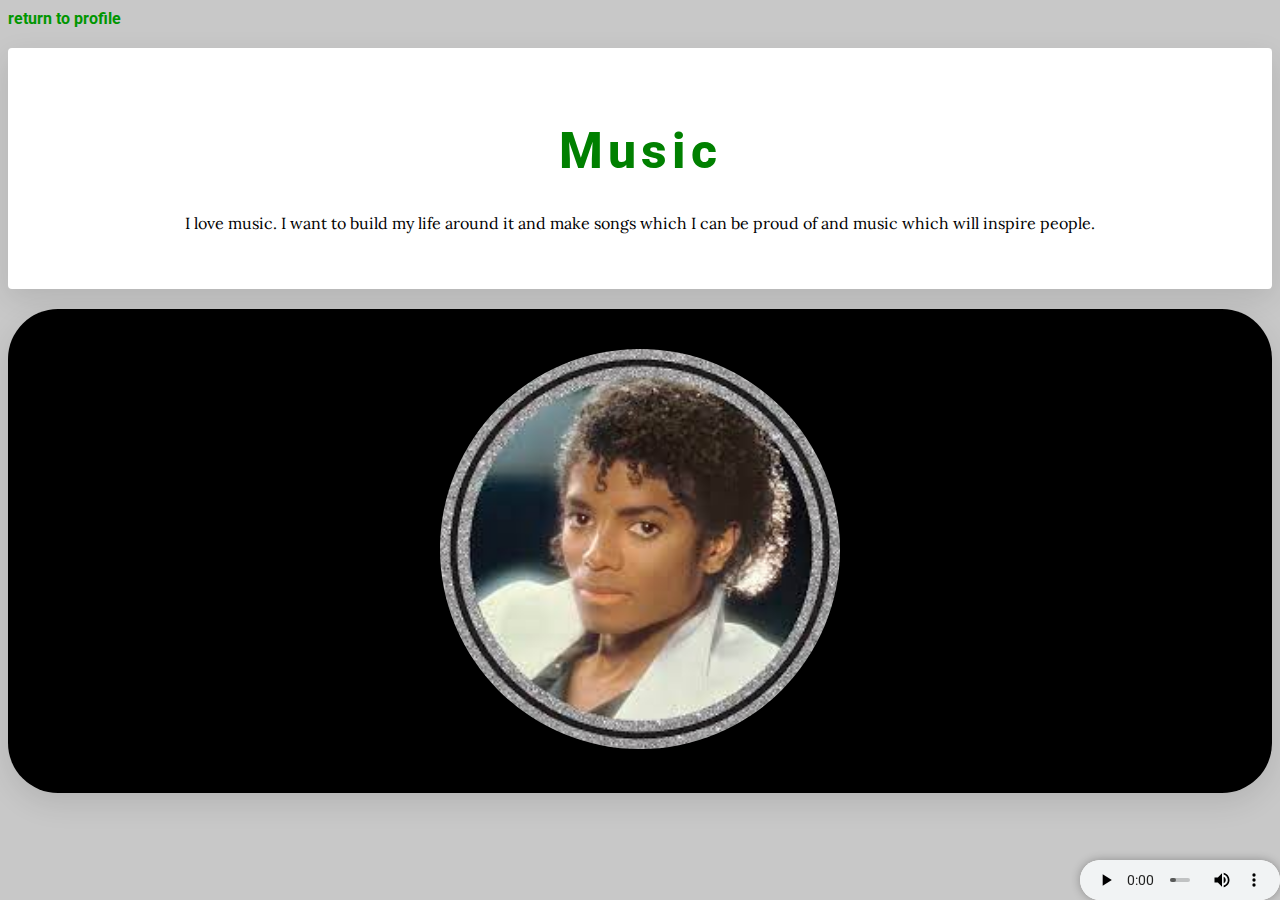
<file: page1.html>
<!DOCTYPE html>
<html>
<head>
	<meta charset="utf-8">
	<title>Music</title>
	<link rel="stylesheet" href="https://cdnjs.cloudflare.com/ajax/libs/font-awesome/6.2.1/css/all.min.css">
	<link rel="preconnect" href="https://fonts.googleapis.com">
	<link rel="preconnect" href="https://fonts.gstatic.com" crossorigin>
	<link href="https://fonts.googleapis.com/css2?family=Lora:wght@400;700&family=Roboto:wght@400;500;700;900&display=swap" rel="stylesheet">
	<link rel="stylesheet" href="style.css">
</head>
	<body>
		<nav>
			<li><a href="index.html">return to profile</a></li>
		</nav>
		<div class="card-white">
			<h1>Music</h1>
			<p>
			I love music. I want to build my life around it and make songs which I can be proud of and music which will inspire people.
			</p>
		</div>
		<div class="card-black">
			<img src="images/michael.jpg" class="img-circle" width= 400px alt="Michael Jackson">
		</div>
		<audio controls autoplay>
      		<source src="audio/tipiac.mp3" type="audio/mpeg">
      		Your browser does not support the audio element.
    	</audio>
	</body>
</html>
</file>
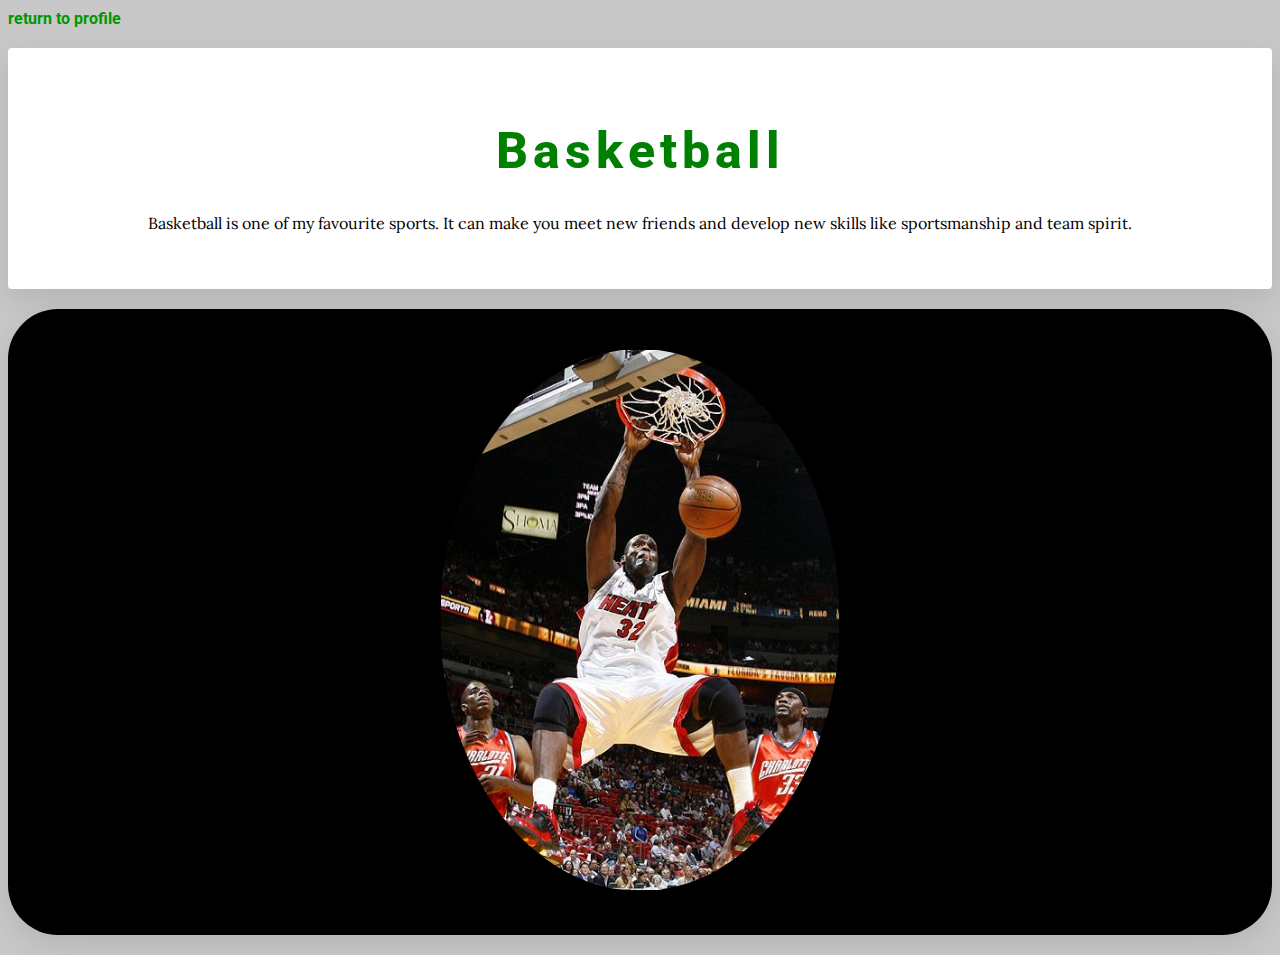
<file: page2.html>
<!DOCTYPE html>
<html>
<head>
	<meta charset="utf-8">
	<title>Basketball</title>
	<link rel="stylesheet" href="https://cdnjs.cloudflare.com/ajax/libs/font-awesome/6.2.1/css/all.min.css">
	<link rel="preconnect" href="https://fonts.googleapis.com">
	<link rel="preconnect" href="https://fonts.gstatic.com" crossorigin>
	<link href="https://fonts.googleapis.com/css2?family=Lora:wght@400;700&family=Roboto:wght@400;500;700;900&display=swap" rel="stylesheet">
	<link rel="stylesheet" href="style.css">
</head>
	<body>
		<nav>
			<li><a href="index.html">return to profile</a></li>
		</nav>
		<div class="card-white">
			<h1>Basketball</h1>
			<p>
			Basketball is one of my favourite sports. It can make you meet new friends and develop new skills like sportsmanship and team spirit.
			</p>
		</div>
		<div class="card-black">
			<img src="images/shaq.jpg" class="img-circle" width= 400px alt="Shaquille O'Neal">
		</div>
	</body>
</html>
</file>
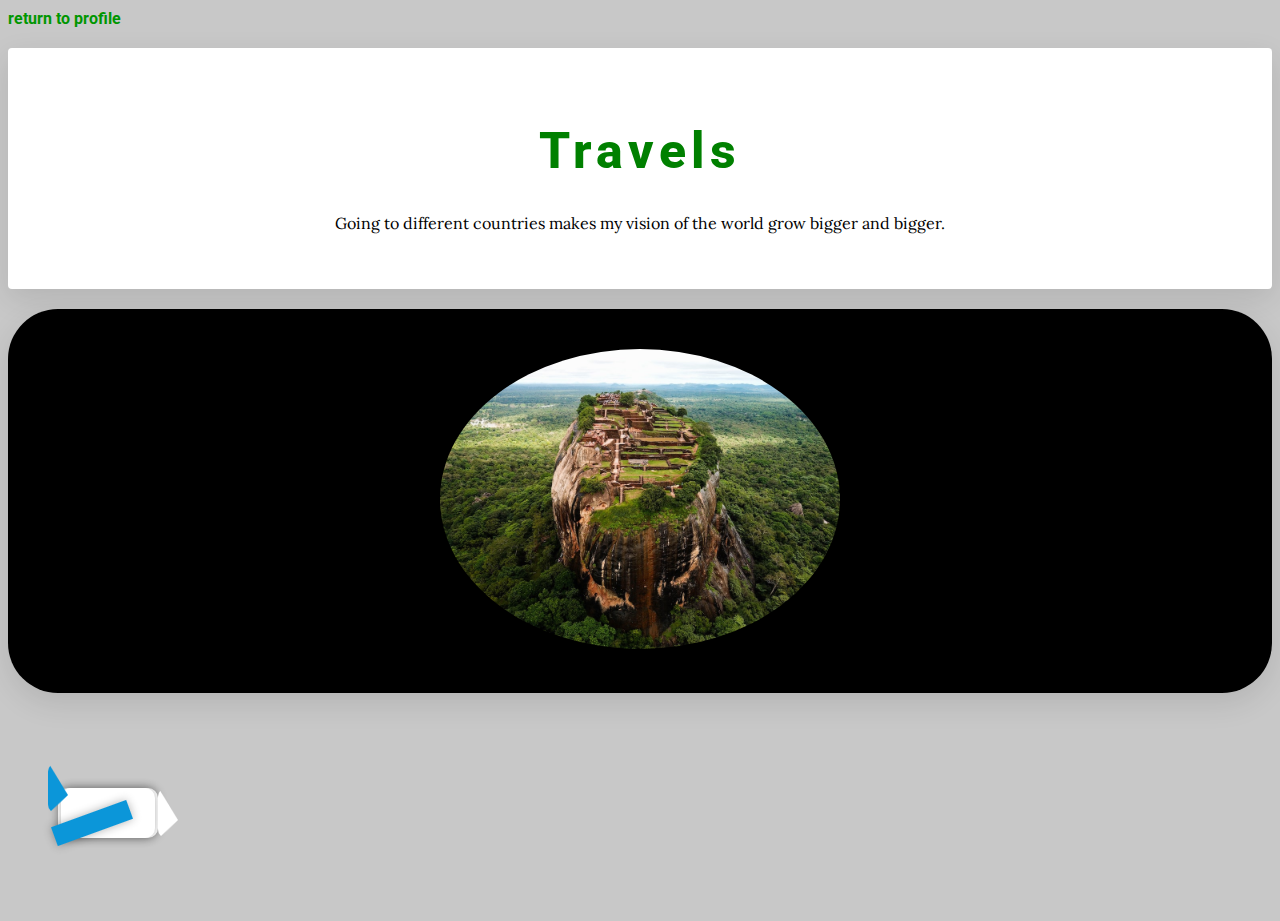
<file: page3.html>
<!DOCTYPE html>
<html>
<head>
	<meta charset="utf-8">
	<title>Travels</title>
	<link rel="stylesheet" href="https://cdnjs.cloudflare.com/ajax/libs/font-awesome/6.2.1/css/all.min.css">
	<link rel="preconnect" href="https://fonts.googleapis.com">
	<link rel="preconnect" href="https://fonts.gstatic.com" crossorigin>
	<link href="https://fonts.googleapis.com/css2?family=Lora:wght@400;700&family=Roboto:wght@400;500;700;900&display=swap" rel="stylesheet">
	<link rel="stylesheet" href="style.css">
</head>
	<body>
		<nav>
			<li><a href="index.html">return to profile</a></li>
		</nav>
		<div class="card-white">
			<h1>Travels</h1>
			<p>
			Going to different countries makes my vision of the world grow bigger and bigger.
			</p>
		</div>
		<div class="card-black">
			<img src="images/srilanka.jpg" class="img-circle" width= 400px alt="Sri-Lanka">
		</div>
		<div class="airplane-container">
  			<div class="airplane">
    			<div class="airplane-body"></div>
    			<div class="airplane-wing"></div>
    			<div class="airplane-nose"></div>
    			<div class="airplane-tail"></div>
  			</div>
		</div>
	</body>
</html>
</file>
<file: style.css>
body {
	background-color: rgb(200, 200, 200);
	color: rgb(0, 0, 0);
font-family: 'Lora', serif;
}

h1, h2{
font-family: 'Roboto', sans-serif;
}

h1{
	color: green;
	font-weight: 800;
	letter-spacing: 5px;
	font-size: 50px;
}

h2{
	color: rgb(0, 150, 0);
	font-weight: 500;
}

a {
	font-family: 'Roboto', sans-serif;;
	text-decoration: none;
	color: rgb(0, 150, 0);
	font-weight: bold;
}
a:hover {
	color: orange;
}

.container {
	width: 700px;
	margin: 40px auto;
}

.card-white {
	background-color: white;
	padding: 40px;
	box-shadow: 0px 10px 30px rgba(0,0,0,0.1);
	border-radius: 4px;
	margin: 20px 0px;
	text-align: center;
}
.card-black {
	background-color: black;
	padding: 40px;
	box-shadow: 0px 10px 30px rgba(0,0,0,0.1);
	border-radius: 50px;
	margin: 20px 0px;
	text-align: center;
}

.img-circle {
	border-radius: 50%;
}

.btn-blue {
	background-color: #6B72E1;
	color: white;
	padding: 15px 20px;
	border-radius: 4px;
}
.btn-blue:hover {
	background-color: black;
	color: white;
}

.list-inline {
	list-style: none;
	padding-left: 0px;
}
.list-inline li {
	display: inline;
	padding: 10px;
}
.list-inline i {
	font-size: 50px;
	color: rgb(230,230,230);
}
.list-inline i:hover {
	color: black;
}

#introduction p {
margin-bottom: 40px;
}

.airplane-container {
  position: relative;
  width: 200px;
  height: 200px;
  perspective: 500px;
}

.airplane {
  position: absolute;
  top: 50%;
  left: 50%;
  transform: translate(-50%, -50%);
  width: 100px;
  height: 50px;
  background-color: #fff;
  border-radius: 10px;
  box-shadow: 0 0 10px rgba(0,0,0,0.3);
  transform-origin: center center;
}

.airplane-body {
  position: absolute;
  top: 50%;
  left: 50%;
  transform: translate(-50%, -50%) rotateY(20deg);
  width: 100px;
  height: 50px;
  background-color: #fff;
  border-radius: 10px;
  box-shadow: 0 0 10px rgba(0,0,0,0.3);
}

.airplane-wing {
  position: absolute;
  top: 50%;
  left: 50%;
  transform: translateX(-70%) rotateZ(-20deg);
  width: 80px;
  height: 20px;
  background-color: #0b96d9;
  box-shadow: 0 0 10px rgba(0,0,0,0.3);
}

.airplane-nose {
  position: absolute;
  top: 50%;
  left: 110%;
  transform: translate(-50%, -50%) rotateX(20deg);
  border-top: 35px solid transparent;
  border-bottom: 20px solid transparent;
  border-left: 20px solid #fff;
  border-radius: 30px;
}

.airplane-tail {
  position: absolute;
  top: 0%;
  left: 0%;
  transform: translate(-50%, -50%) rotateX(20deg);
  border-top: 35px solid transparent;
  border-bottom: 20px solid transparent;
  border-left: 20px solid #0b96d9;
  border-radius: 30px;	
}

.airplane:hover {
  animation: rotate 5s linear infinite;
}

@keyframes rotate {
  0% {
    transform: rotateY(0deg);
  }
  100% {
    transform: rotateY(360deg);
  }
}

audio {
        position: fixed;
        bottom: 0;
        right: 0;
        width: 200px;
        height: 40px;
        background-color: #fff;
        box-shadow: 0 0 10px rgba(0,0,0,0.3);
        border-radius: 25px;
        z-index: 9999;
}
</file>
